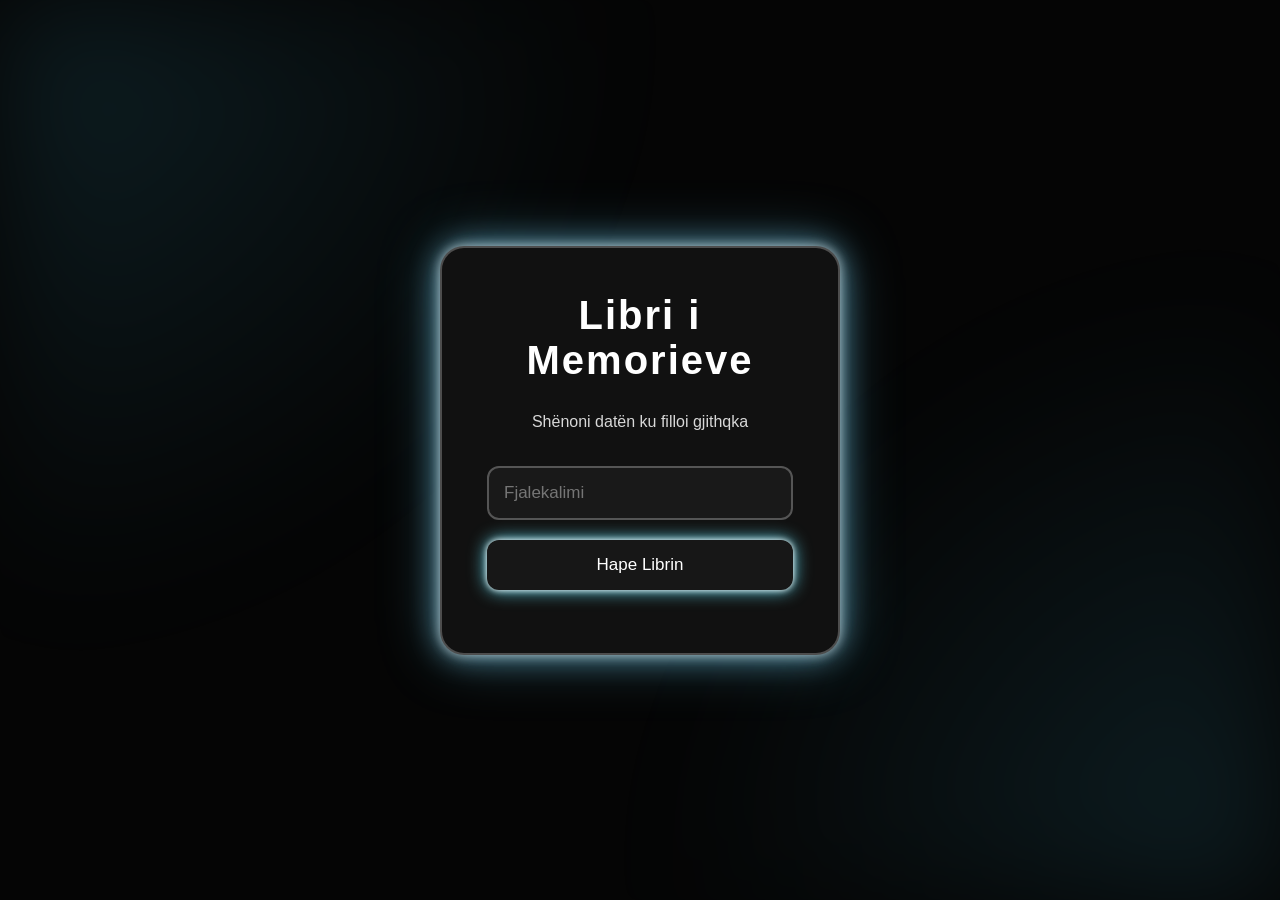
<file: index.html>
<!DOCTYPE html>
<html lang="en">
<head>
    <meta charset="UTF-8">
    <meta name="viewport" content="width=device-width, initial-scale=1.0">
    <title>Libri i Memorieve</title>

    <link rel="stylesheet" href="css/login.css">
</head>
<body>

    <div class="login-container">

        <h1>Libri i Memorieve</h1>
        <br>

        <p class="subtitle">
            Shënoni datën ku filloi gjithqka
        </p>

        <input
            type="text"
            id="password"
            placeholder="Fjalekalimi"
            autocomplete="off"
        >

        <button id="loginBtn">
            Hape Librin
        </button>

        <p id="error"></p>

    </div>

    <script src="js/login.js"></script>

</body>
</html>
</file>
<file: css/login.css>
*{
    margin:0;
    padding:0;
    box-sizing:border-box;
}

body{
    height:100vh;
    display:flex;
    justify-content:center;
    align-items:center;
    background:#050505;
    font-family:Arial, Helvetica, sans-serif;
    color:white;
    overflow:hidden;
}

/* Subtle animated glow in the background */
body::before{
    content:"";
    position:fixed;
    inset:0;
    background:
        radial-gradient(circle at top left,#4fd8ff22,transparent 40%),
        radial-gradient(circle at bottom right,#4fd8ff22,transparent 40%);
    filter:blur(60px);
    z-index:-1;
}

.login-container{
    width:400px;
    padding:45px;

    background:#111;

    border-radius:24px;

    border:2px solid rgba(255,255,255,.25);

    box-shadow:
        0 0 12px rgba(255,255,255,.6),
        0 0 30px rgba(120,220,255,.6),
        0 0 60px rgba(120,220,255,.35);

    text-align:center;
}

.login-container h1{
    font-size:40px;
    margin-bottom:12px;
    letter-spacing:2px;
}

.subtitle{
    color:#d8d8d8;
    margin-bottom:35px;
}

input{
    width:100%;
    padding:15px;

    background:#191919;
    color:white;

    border:2px solid #555;
    border-radius:12px;

    outline:none;

    font-size:17px;

    transition:.3s;
}

input:focus{
    border-color:#67e8ff;

    box-shadow:
        0 0 8px white,
        0 0 18px #67e8ff;
}

button{
    width:100%;
    margin-top:20px;
    padding:15px;

    font-size:17px;

    cursor:pointer;

    border:none;
    border-radius:12px;

    color:white;
    background:#171717;

    transition:.3s;

    box-shadow:
        0 0 6px white,
        0 0 18px #67e8ff;
}

button:hover{

    background:#222;

    transform:translateY(-2px);

    box-shadow:
        0 0 12px white,
        0 0 28px #67e8ff,
        0 0 45px #67e8ff;
}

#error{
    margin-top:18px;
    color:#ff6666;
}
</file>
<file: css/book.css>
* {
    margin: 0;
    padding: 0;
    box-sizing: border-box;
}

body {
    height: 100vh;
    background: #050505;
    display: flex;
    justify-content: center;
    align-items: center;
    font-family: Georgia, serif;
    color: white;
    overflow: hidden;
}

@font-face {
    font-family: Runzoe;
    src: url("../assets/fonts/Runzoe-Regular.otf");
}

@font-face {
    font-family: Runethia;
    src: url("../assets/fonts/runethia.regular.otf");
}

@font-face {
    font-family: Syailine;
    src: url("../assets/fonts/Syailine Sweet Monogram Demo.ttf");
}

.book-container {
    position: relative;
    perspective: 2000px;
    width: 1000px;
    height: 600px;
}

.book {
    width: 100%;
    height: 100%;
    display: flex;
    position: relative;
    border-radius: 25px;
    border: 2px solid rgba(255, 255, 255, .3);
    box-shadow:
        0 0 20px white,
        0 0 40px #67e8ff;
    transform-style: preserve-3d;
    transition: transform 0.5s ease;
}

.left-page {
    width: 50%;
    height: 100%;
    background: #111;
    border: none;
    border-radius: 20px 0 0 20px;
    display: flex;
    justify-content: center;
    align-items: center;
    text-align: center;
    padding: 40px;
    z-index: 0;
    user-select: text;
}

.cover-content {
    width: 100%;
    display: flex;
    flex-direction: column;
    justify-content: center;
    align-items: center;
    gap: 15px;
}

.cover-content h1 {
    font-family: Runzoe, serif;
    font-size: 45px;
    line-height: 1.2;
    text-shadow:
        0 0 15px white,
        0 0 35px #67e8ff;
}

.cover-content p {
    font-size: 20px;
    color: #ddd;
    line-height: 1.4;
}

.right-page {
    width: 50%;
    height: 100%;
    position: relative;
    perspective: 2000px;
    transform-style: preserve-3d;
}

.sheet {
    position: absolute;
    width: 100%;
    height: 100%;
    top: 0;
    left: 0;
    transform-origin: left center;
    transform-style: preserve-3d;
    transition: transform 1.25s cubic-bezier(0.25, 1, 0.5, 1);
    backface-visibility: hidden;
    pointer-events: auto;
}

.page {
    position: absolute;
    width: 100%;
    height: 100%;
    background: #111;
    padding: 40px;
    border: none;
    backface-visibility: hidden;
    -webkit-backface-visibility: hidden;
    box-shadow: inset 0 0 35px rgba(0, 0, 0, 0.75), 0 0 20px rgba(0, 0, 0, 0.2);
    display: flex;
    flex-direction: column;
    justify-content: center;
    user-select: text !important;
    -webkit-user-select: text !important;
}

.front {
    border-radius: 0 20px 20px 0;
    z-index: 2;
}

.back {
    transform: rotateY(180deg);
    border-radius: 20px 0 0 20px;
    z-index: 1;
}

.sheet.flipped {
    transform: rotateY(-180deg);
}

.page h1 {
    font-size: 30px;
    margin-bottom: 20px;
    text-shadow:
        0 0 10px white,
        0 0 20px #67e8ff;
}

.page p {
    font-family: Runethia, serif;
    font-size: 24px;
    line-height: 1.6;
    margin-bottom: 15px;
}

.arrow {
    position: absolute;
    top: 50%;
    transform: translateY(-50%);
    width: 60px;
    height: 60px;
    border-radius: 50%;
    background: #111;
    color: white;
    border: none;
    font-size: 25px;
    cursor: pointer;
    box-shadow:
        0 0 10px white,
        0 0 25px #67e8ff;
    transition: box-shadow 0.2s ease, transform 0.2s ease;
    z-index: 150;
}

.arrow:hover {
    box-shadow:
        0 0 20px white,
        0 0 45px #67e8ff;
}

.left { left: -100px; }
.right { right: -100px; }

.right-page-cover {
    position: absolute;
    top: 0;
    left: 0;
    width: 100%;
    height: 100%;
    background: #111;
    border-radius: 0 20px 20px 0;
    display: flex;
    justify-content: center;
    align-items: center;
    text-align: center;
    padding: 40px;
    z-index: 0;
    user-select: text;
}

.right-page-cover .cover-content h1 {
    font-size: 45px;
    text-shadow:
        0 0 15px white,
        0 0 35px #67e8ff;
}

.right-page-cover .cover-content p {
    font-size: 22px;
    color: #ddd;
}

.memory-image {
    width: 100%;
    height: 250px;
    object-fit: cover;
    border-radius: 20px;
    margin-top: 10px;
    margin-bottom: 20px;
    box-shadow:
        0 0 15px white,
        0 0 30px #67e8ff;
}

.author-page p {
    font-family: Georgia, serif;
    font-size: 16px;
    line-height: 1.6;
    margin-bottom: 12px;
}

.birthday-wish {
    font-family: Runethia, serif;
    font-weight: bold;
    color: #67e8ff;
    text-shadow: 0 0 8px rgba(103, 232, 255, 0.5);
}

.mobile-book {
    display: none;
}

@media (max-width: 768px) {
    body {
        overflow: hidden;
        background-color: #0d0d0d; 
        touch-action: manipulation;
    }

    .book-container.desktop-book, 
    .book, 
    .arrow,
    .notepad-spirals { 
        display: none !important;
    }

    .mobile-book {
        display: flex;
        flex-direction: column;
        justify-content: space-between;
        align-items: center;
        width: 100%;
        height: 100vh;
        padding: 24px 20px;
        box-sizing: border-box;
    }

    .mobile-stack {
        width: 100%;
        flex-grow: 1;
        display: flex;
        justify-content: center;
        align-items: center;
        position: relative;
        pointer-events: none; 
    }

    .mobile-page {
        position: absolute;
        width: 85%; 
        max-width: 450px;
        height: 70vh;
        max-height: 520px;
        box-sizing: border-box;
        
        background-color: #111111; 
        color: #ffffff;
        border: 2px solid #67e8ff; 
        border-radius: 28px; 
        
        overflow-y: auto;
        padding: 40px 24px;
        
        box-shadow: 
            0 0 20px rgba(103, 232, 255, 0.8),   
            0 0 40px rgba(103, 232, 255, 0.4),   
            0 0 70px rgba(103, 232, 255, 0.2),   
            inset 0 0 15px rgba(103, 232, 255, 0.3); 

        display: flex;
        flex-direction: column;
        justify-content: center; 
        align-items: center;
        text-align: center;

        transition: transform 0.5s cubic-bezier(0.25, 1, 0.5, 1),
                    opacity 0.5s ease,
                    z-index 0s linear; 
        scrollbar-width: none;
        touch-action: manipulation;

        /* Standard hidden resting base (Faded out completely) */
        opacity: 0;
        z-index: 1;
        pointer-events: none;
        transform: translateX(0) scale(0.9);
    }
    
    .mobile-page::-webkit-scrollbar {
        display: none;
    }

    /* ==========================================================================
       Consistent Global Dynamic Directional States
       ========================================================================== */

    /* Universal Active View State */
    .mobile-page.active {
        opacity: 1;
        pointer-events: auto;
        transform: translateX(0) scale(1) !important;
        z-index: 10; 
    }

    /* --- FORWARD NAVIGATION STATE CLASSES --- */
    /* Previous card sweeps left out of focus */
    .mobile-page.exit-next {
        opacity: 0;
        transform: translateX(-120%) scale(1) !important;
        z-index: 1;
    }
    /* Upcoming next card grows seamlessly into place from the center */
    .mobile-page.slide-forward:not(.active) {
        transform: translateX(0) scale(0.9);
        opacity: 0;
    }

    /* --- BACKWARD NAVIGATION STATE CLASSES --- */
    /* Current card shrinks down and fades away out of the middle */
    .mobile-page.exit-prev {
        opacity: 0;
        transform: translateX(0) scale(0.9) !important;
        z-index: 1;
    }
    /* Past card returns cleanly, sweeping inside from the left side */
    .mobile-page.slide-backward:not(.active) {
        transform: translateX(-120%) scale(1) !important;
        opacity: 0;
    }

    /* Explicitly force ANY page that is currently sitting indexed lower than the 
       active card to stay off-screen left, protecting continuous sequential left-clicks */
    .mobile-page.past-hidden {
        transform: translateX(-120%) scale(1) !important;
        opacity: 0;
    }
    .mobile-page.future-hidden {
        transform: translateX(0) scale(0.9) !important;
        opacity: 0;
    }

    /* Glowing Text styling matching the #67e8ff edges */
    .mobile-page h1 {
        font-family: inherit; 
        font-size: 28px;
        font-weight: 800;
        color: #ffffff;
        margin-bottom: 20px;
        line-height: 1.3;
        
        text-shadow: 
            0 0 10px rgba(255, 255, 255, 0.95), 
            0 0 20px rgba(103, 232, 255, 0.9),    
            0 0 35px rgba(103, 232, 255, 0.6),    
            0 0 50px rgba(103, 232, 255, 0.3);    
    }

    .mobile-page p {
        font-family: inherit;
        font-size: 16px;
        line-height: 1.6;
        color: #e0e0e0;
        margin-bottom: 15px;
    }

    /* Author notes fallback */
    .mobile-page.author-page p {
        font-size: 15px;
        margin-bottom: 12px;
    }

    /* Modern elegant frame for images */
    .mobile-page .memory-image {
        width: 100%;
        height: auto;
        max-height: 220px;
        object-fit: cover;
        border-radius: 12px;
        border: 1px solid rgba(255, 255, 255, 0.1);
        margin-top: 10px;
        margin-bottom: 20px;
        box-shadow: 0 8px 24px rgba(0, 0, 0, 0.5);
    }

    /* Mobile bottom navigation controls */
    .mobile-controls {
        display: flex;
        justify-content: center;
        align-items: center;
        gap: 30px;
        position: absolute;
        bottom: 30px;
        margin-top: 20px;
        width: 100%;
        z-index: 200;
        pointer-events: auto;
        touch-action: manipulation;
    }

    .mobile-arrow {
        width: 55px;
        height: 55px;
        border: none;
        border-radius: 50%;
        background: #111111;
        color: white;
        font-size: 18px;
        cursor: pointer;
        display: flex;
        justify-content: center;
        align-items: center;
        box-shadow: 
            0 0 10px white,
            0 0 25px #67e8ff;
        transition: box-shadow 0.2s ease, transform 0.1s ease;
        pointer-events: auto;
    }

    .mobile-arrow:active {
        transform: scale(0.92);
        box-shadow: 
            0 0 20px white,
            0 0 45px #67e8ff;
    }

    #mobileCounter {
        font-size: 15px;
        font-weight: 600;
        letter-spacing: 1px;
        min-width: 60px;
        text-align: center;
        color: #888888;
    }
}
</file>
